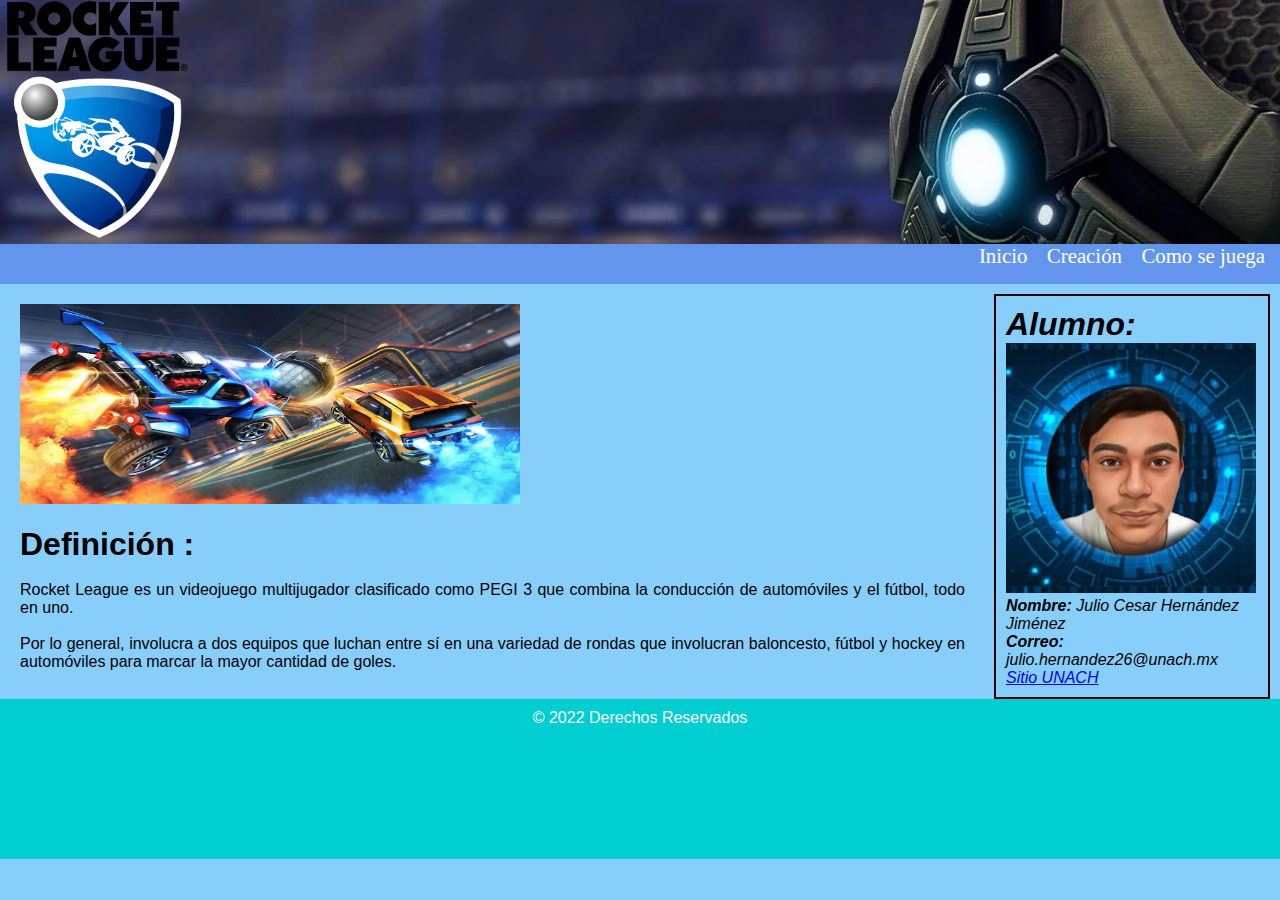
<file: Practica9/index.html>
<!DOCTYPE html>
<html lang="en">
<head>
    <meta charset="UTF-8">
    <meta http-equiv="X-UA-Compatible" content="IE=edge">
    <meta name="viewport" content="width=device-width, initial-scale=1.0">
    <title>Rocket League</title>
    <link rel="stylesheet" href="css/style.css">
</head>
<body>

    <header>
        <div id="titulo">
            <img src="img/logo.png" id="logo">
        </div>
            <nav>
                <ul>
                    <li><a href="index.html">Inicio</a></li>
                    <li><a href="creacion.html">Creación</a></li>
                    <li><a href="comosejuega.html">Como se juega</a></li>
                </ul>
            </nav>
    </header>

    <article>
        <section>
            <div>
                <img class="img" src="img/img3.jpg">
            </div>
            <br>
            <h1><span>Definición :</span></h1>
            <br>
            <p class="text">Rocket League es un videojuego multijugador clasificado como PEGI 3 que combina la conducción de automóviles y el fútbol, todo en uno.</p>
            <br>
            <p class="text">Por lo general, involucra a dos equipos que luchan entre sí en una variedad de rondas que involucran baloncesto, fútbol y hockey en automóviles para marcar la mayor cantidad de goles.</p>
        </section>
        <aside>
            <h1>Alumno:</h1>
            <p id="alumno"><img src="img/Perfil.png" alt="perfil"></p>
            <p><strong>Nombre:</strong> Julio Cesar Hernández Jiménez</p>
            <p><strong>Correo:</strong> julio.hernandez26@unach.mx</p>
            <p><a href="https://unach.mx/">Sitio UNACH</a></p>
        </aside>
    </article>

    <footer>
        <p>&copy; 2022 Derechos Reservados</p>
    </footer>
    
</body>
</html>
</file>
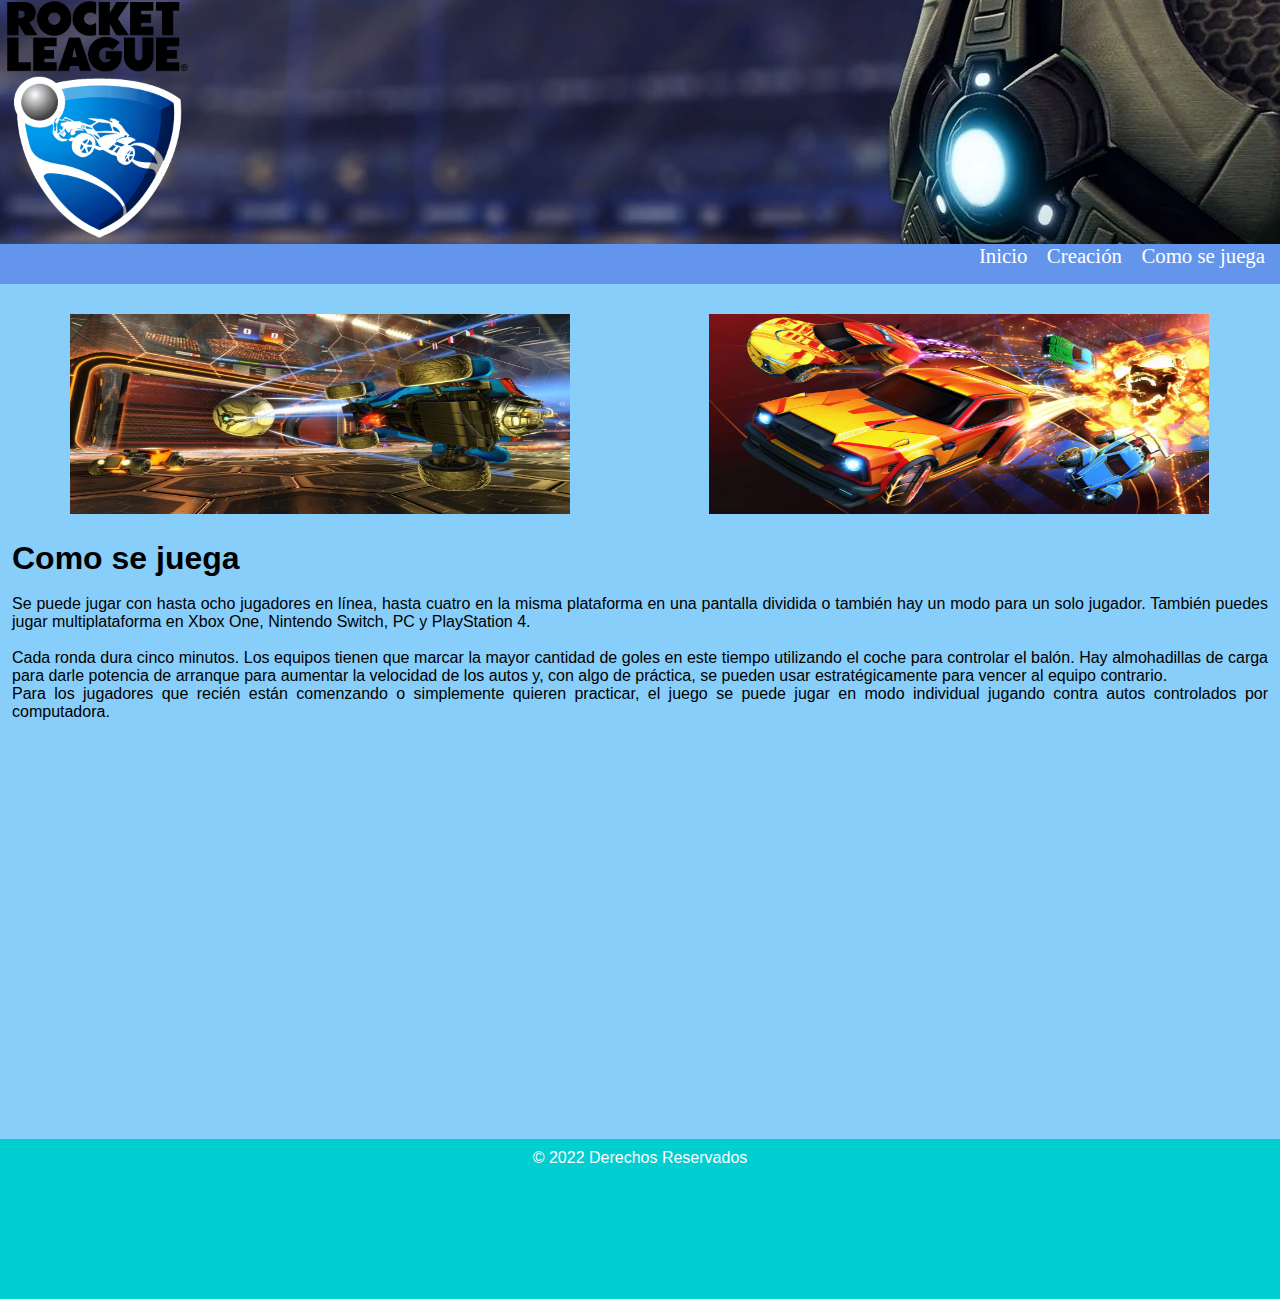
<file: Practica9/comosejuega.html>
<!DOCTYPE html>
<html lang="en">
<head>
    <meta charset="UTF-8">
    <meta http-equiv="X-UA-Compatible" content="IE=edge">
    <meta name="viewport" content="width=device-width, initial-scale=1.0">
    <title>Como se Juega</title>
<link rel="stylesheet" href="css/style.css">
</head>

<body>

    <header>
        <div id="titulo">
            <img src="img/logo.png" id="logo">
        </div>
        <nav>
            <ul>
                <li><a href="index.html">Inicio</a></li>
                <li><a href="creacion.html">Creación</a></li>
                <li><a href="comosejuega.html">Como se juega</a></li>
            </ul>
        </nav>
    </header>

    <br>
    <table>
        <tr>
            <td class="margen" align="center">
                <img class="img" src="img/img4.jpg">
            </td>
            <td class="margen" align="center">
                <img class="img" src="img/img2.jpg">
            </td>
        </tr>
        <tr>
            <td class="margen" colspan="2">
                <h1><span>Como se juega</span></h1>
                <br>
                <p class="text">Se puede jugar con hasta ocho jugadores en línea, hasta cuatro en la misma plataforma en
                    una pantalla dividida o también hay un modo para un solo jugador. También puedes jugar
                    multiplataforma en Xbox One, Nintendo Switch, PC y PlayStation 4.</p>
                <br>
                <p class="text">Cada ronda dura cinco minutos. Los equipos tienen que marcar la mayor cantidad de goles
                    en este tiempo utilizando el coche para controlar el balón. Hay almohadillas de carga para darle
                    potencia de arranque para aumentar la velocidad de los autos y, con algo de práctica, se pueden usar
                    estratégicamente para vencer al equipo contrario.</p>
                <p class="text">Para los jugadores que recién están comenzando o simplemente quieren practicar, el juego
                    se puede jugar en modo individual jugando contra autos controlados por computadora.</p>
            </td>
        </tr>
        <tr>
            <td>
                <div class="video1">
                    <iframe width="800" height="400" src="https://www.youtube.com/embed/OmMF9EDbmQQ"
                        title="Rocket League® Free To Play Cinematic Trailer" frameborder="0"
                        allow="accelerometer; autoplay; clipboard-write; encrypted-media; gyroscope; picture-in-picture"
                        allowfullscreen></iframe>
                </div>
            </td>
        </tr>
    </table>

    <footer>
        <p>&copy; 2022 Derechos Reservados</p>
    </footer>

</body>

</html>
</file>
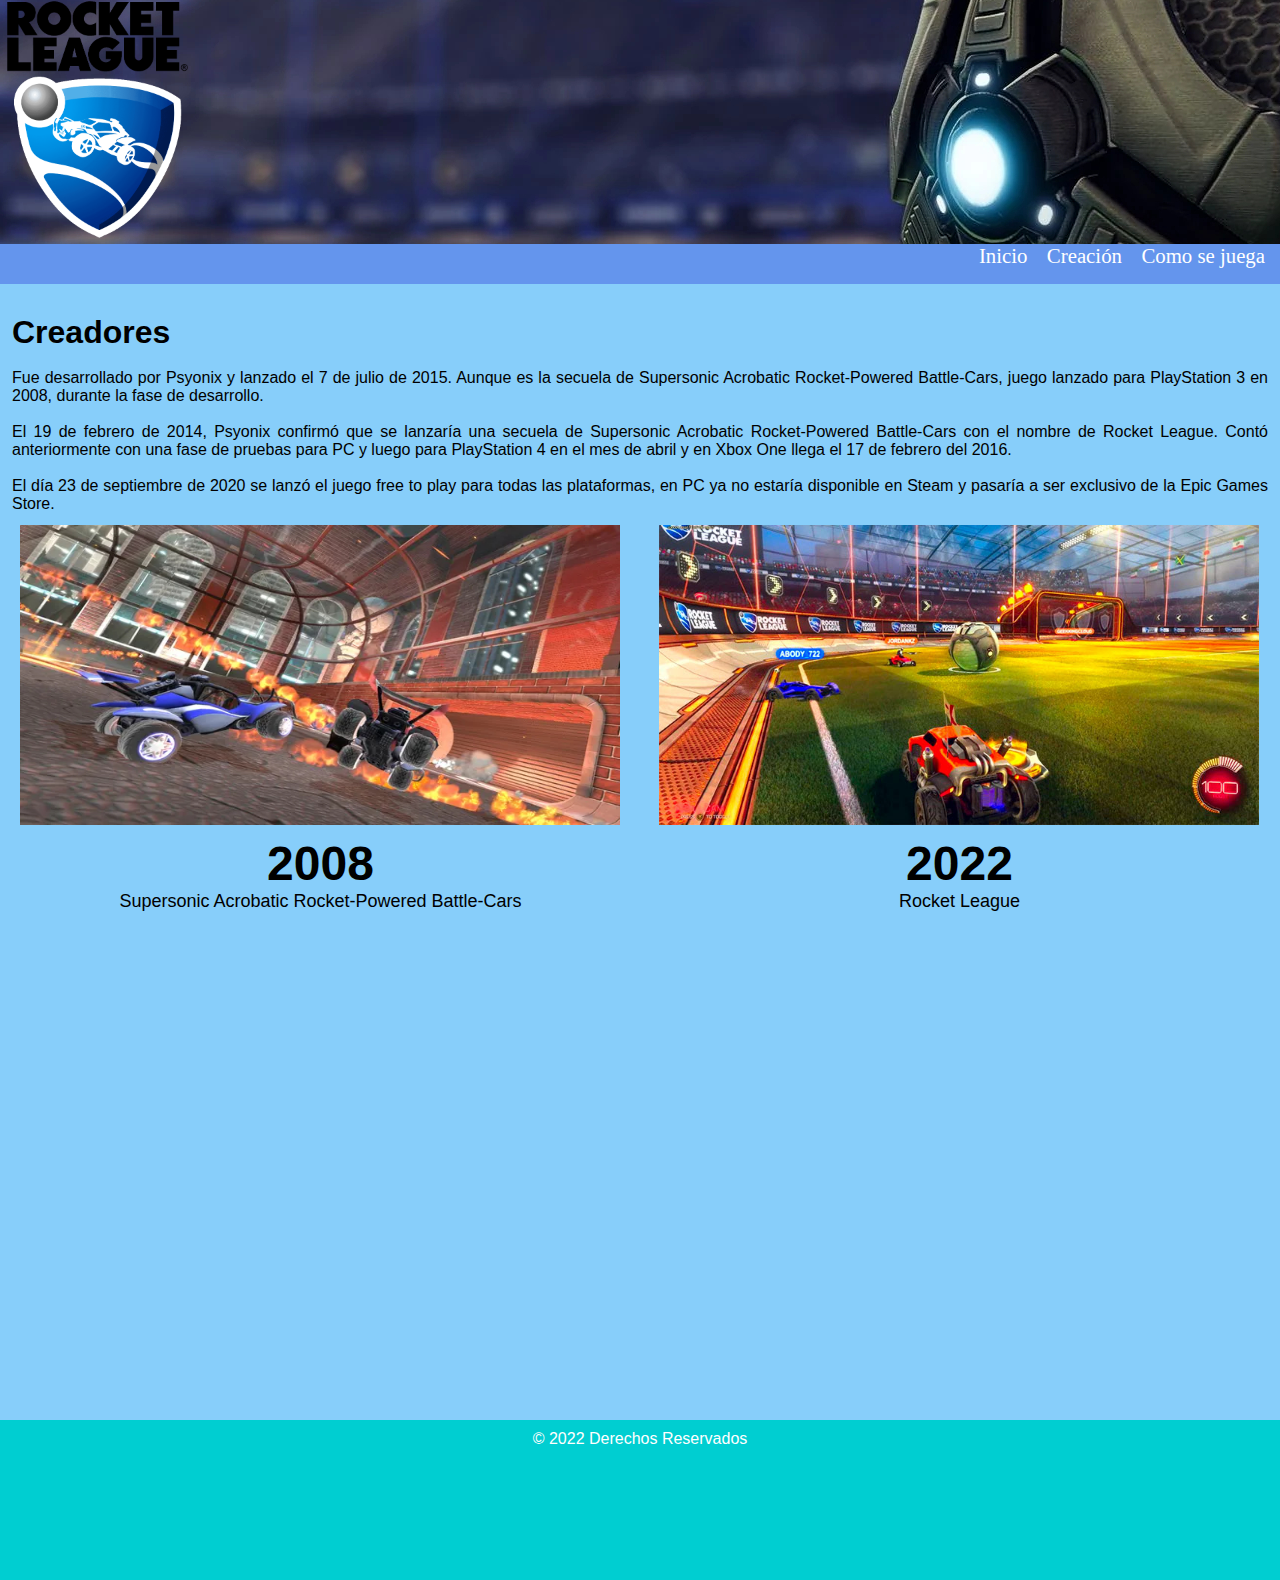
<file: Practica9/creacion.html>
<!DOCTYPE html>
<html lang="en">
<head>
    <meta charset="UTF-8">
    <meta http-equiv="X-UA-Compatible" content="IE=edge">
    <meta name="viewport" content="width=device-width, initial-scale=1.0">
    <title>Creación</title>
    <link rel="stylesheet" href="css/style.css">
</head>
<body>

    <header>
        <div id="titulo">
            <img src="img/logo.png" id="logo">
        </div>
        <nav>
            <ul>
                <li><a href="index.html">Inicio</a></li>
                <li><a href="creacion.html">Creación</a></li>
                <li><a href="comosejuega.html">Como se juega</a></li>
            </ul>
        </nav>
    </header>

    <br>
    <table>
        <tr>
            <td class="margen" colspan="2">
            <h1><span>Creadores</span></h1>
            <br>
            <p class="text">Fue desarrollado por Psyonix y lanzado el 7 de julio de 2015. Aunque es la secuela de Supersonic Acrobatic Rocket-Powered Battle-Cars, juego lanzado para PlayStation 3 en 2008, durante la fase de desarrollo.</p>
            <br>
            <p class="text">El 19 de febrero de 2014, Psyonix confirmó que se lanzaría una secuela de Supersonic Acrobatic Rocket-Powered Battle-Cars con el nombre de Rocket League. Contó anteriormente con una fase de pruebas para PC y luego para PlayStation 4 en el mes de abril y en Xbox One llega el 17 de febrero del 2016.</p>
            <br>
            <p class="text">El día 23 de septiembre de 2020 se lanzó el juego free to play para todas las plataformas, en PC ya no estaría disponible en Steam y pasaría a ser exclusivo de la Epic Games Store.</p>
            </td>
        </tr>
        <tr>
            <td align="center">
                <img class="img2" src="img/img5.jpg">
                <font size=20><p><b>2008</b></p></font>
                <font size=4><p>Supersonic Acrobatic Rocket-Powered Battle-Cars</p></font>
            </td>
            <td align="center">
                <img class="img2" src="img/img6.jpg">
                <font size=20><p><b>2022</b></p></font>
                <font size=4><p>Rocket League</p></font>
            </td>
        </tr>
        <tr>
            <td>
                <div class="video1">
                <iframe width="800" height="500" src="https://www.youtube.com/embed/tuWQfhegKN8"
                    title="Evolution of Rocket League (2008-2019)" frameborder="0"
                    allow="accelerometer; autoplay; clipboard-write; encrypted-media; gyroscope; picture-in-picture"
                    allowfullscreen></iframe>
                </div>
            </td>
        </tr>
    </table>
    
    <footer>
        <p>&copy; 2022 Derechos Reservados</p>
    </footer>
    
</body>
</html>
</file>
<file: Practica9/css/style.css>
*{
    margin: 0;
    padding: 0;
}
body{
    position: relative;
    background-color: lightskyblue;
    font-family: Arial, Helvetica, sans-serif;
    color: black;
}
header{
    background: url("../img/banner.jpg") ;
    background-position: center center;
    background-repeat: no-repeat;
}
header h1 {
    font-family: Verdana, Geneva, Tahoma, sans-serif;
    font-size: 3.0em;
    font-weight: normal;
}

#titulo {
    display: inline-block;
}

#logo, header h1 {
    display: inline-block;
    margin-bottom: 0px;
    height: 240px;
}
nav {
    display: inline-block;
    width: 100%;
    height: 40px;
    text-align: right;
    background-color: cornflowerblue;
}

nav ul {
    list-style-type: none;
}

nav li {
    display: inline-block;
    margin-right: 15px;
}

nav a {
    font-family: cursive;
    font-size: 1.3em;
    color: white;
    padding-bottom: 3px;
    text-decoration: none;
}

nav a:hover {
    color: teal;
    border-bottom: 3px solid aqua;
}

article {
    padding: 10px;
}

section {
    padding: 10px;
    margin-left: auto;
    margin-right: auto;
    float: left;
    width: 75%;
}

aside {
    padding: 10px;
    font-style: italic;
    float: right;
    width: 20%;
    border: 2px solid;
}
img {
    height: 250px;
}
footer {
    float: left;
    position: relative;
    bottom: 0;
    width: 100%;
    height: 150px;
    background-color: darkturquoise;
    color: white;
    text-align: center;
    padding-top: 10px;
}
.img{
    width: 500px;
    height: 200px;
}
.img2 {
    width: 600px;
    height: 300px;
}

.text{
    text-align: justify;

}

.margen{
    padding: 10px;
}

.video1 {
    margin: 0 auto;
    width: 100px;
}
</file>
